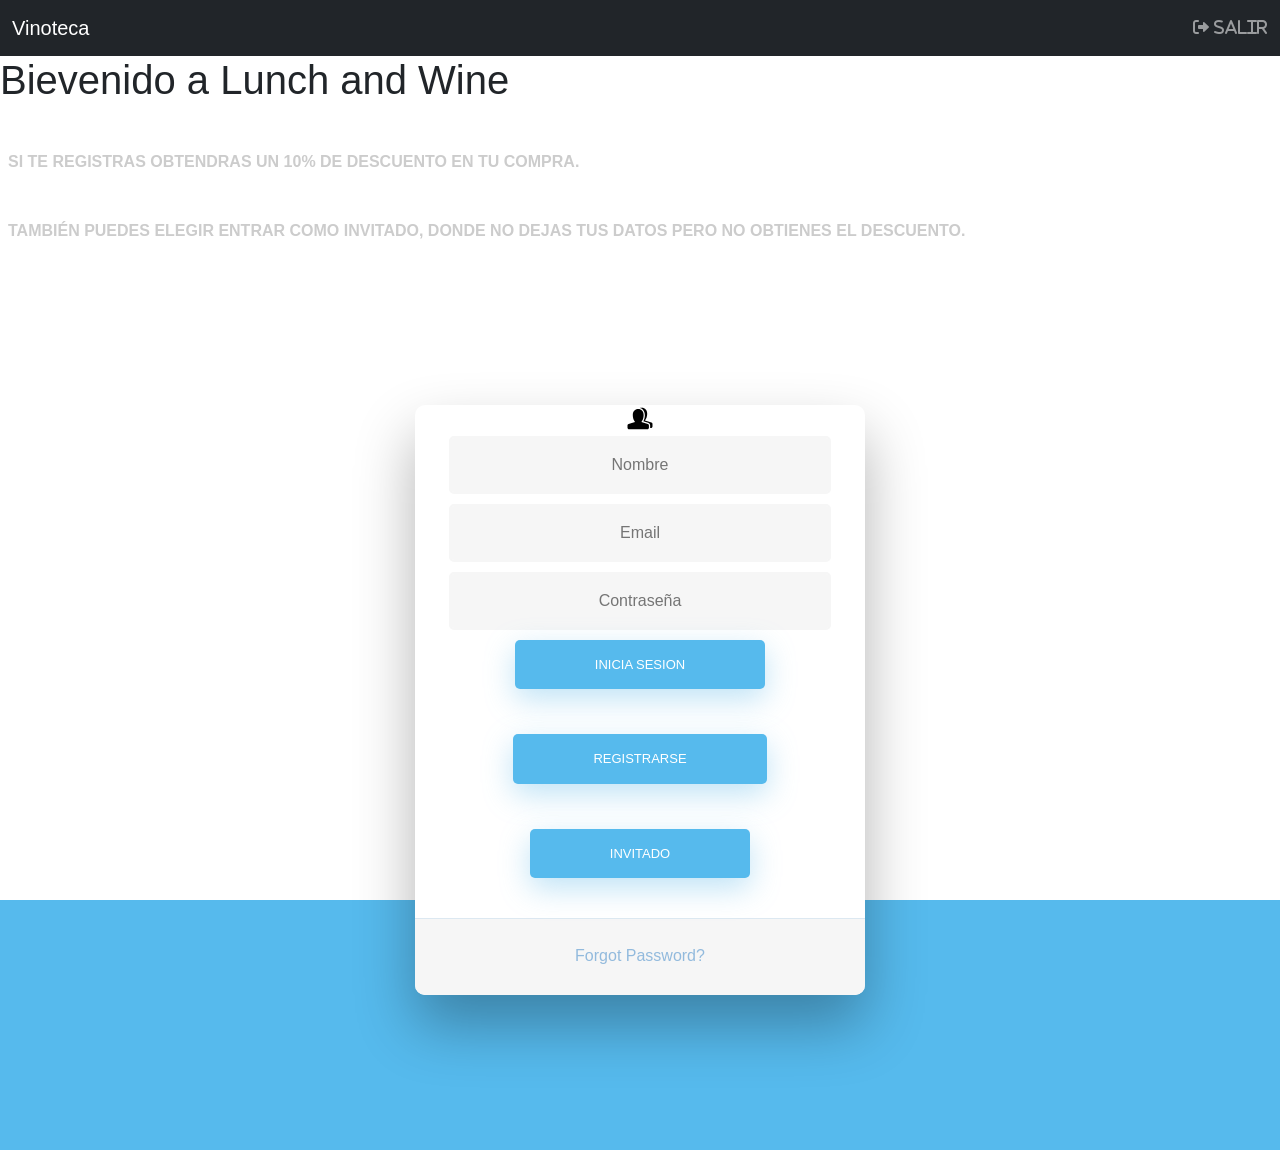
<file: login.html>
<!DOCTYPE html>
<html lang="en">

<head>
    <meta charset="UTF-8">
    <meta http-equiv="X-UA-Compatible" content="IE=edge">
    <meta name="viewport" content="width=device-width, initial-scale=1.0">
  
    <link rel="icon" href="./img/icono/a1.png">
    <link rel="stylesheet" href="./libs/boostrap/bootstrap.min.css">
    <link rel="stylesheet" href="https://cdnjs.cloudflare.com/ajax/libs/font-awesome/6.0.0/css/all.min.css"
      integrity="sha512-9usAa10IRO0HhonpyAIVpjrylPvoDwiPUiKdWk5t3PyolY1cOd4DSE0Ga+ri4AuTroPR5aQvXU9xC6qOPnzFeg=="
      crossorigin="anonymous" referrerpolicy="no-referrer" />
    <link rel="stylesheet" href="./libs/sweetAlert/sweetalert2.css">
    <link rel="stylesheet" href="./css/login.css">
    <title>Lunch & Wine</title>
</head>

<body>
  <nav class="navbar navbar-expand-lg navbar-dark bg-dark">
    <div class="container-fluid">
      <a class="navbar-brand" href="#">Vinoteca </a>
      
    
        <span class="navbar-text pointer">
          <i class="fa-solid fa-right-from-bracket "> Salir </i>
        </span>
      
    </div>
  </nav>
  
<h1>Bievenido a Lunch and Wine</h1>
<h2>Si te registras obtendras un 10% de descuento en tu compra.</h2>
<h2>También puedes elegir entrar como invitado, donde no dejas tus datos pero no obtienes el descuento. </h2>
 
  <div class="wrapper fadeInDown">
    <div id="formContent">
      <!-- Tabs Titles -->
  
      <!-- Icon -->
      <div class="fadeIn first">
        <img src="./img/users-sign-svgrepo-com.svg" id="icon" alt="User Icon" />
      </div>
  
      <!-- Login Form -->
      <form>
        <input type="text" id="name" class="fadeIn second" name="name" placeholder="Nombre">
        <input type="email" id="email" class="fadeIn second" name="email" placeholder="Email">
        <input type="password" id="password" class="fadeIn third" name="password" placeholder="Contraseña">
        <input type="button" id="login" class="fadeIn fourth" value="Inicia sesion">
        <input type="button" id="register" class="fadeIn fourth" value="Registrarse">
        <input type="button"  id="invitado" class="fadeIn fourth" value="Invitado">
      </form>
  
      <!-- Remind Passowrd -->
      <div id="formFooter">
        <a class="underlineHover" href="#">Forgot Password?</a>
      </div>
  
    </div>
  </div>
 <script src="./libs/sweetAlert/sweetalert2.min.js"></script>
<script src="./js/login.js"></script>
</body>
</html>
</file>
<file: libs/sweetAlert/sweetalert2.css>
.swal2-popup.swal2-toast {
  box-sizing: border-box;
  grid-column: 1/4 !important;
  grid-row: 1/4 !important;
  grid-template-columns: 1fr 99fr 1fr;
  padding: 1em;
  overflow-y: hidden;
  background: #fff;
  box-shadow: 0 0 1px rgba(0, 0, 0, 0.075), 0 1px 2px rgba(0, 0, 0, 0.075), 1px 2px 4px rgba(0, 0, 0, 0.075), 1px 3px 8px rgba(0, 0, 0, 0.075), 2px 4px 16px rgba(0, 0, 0, 0.075);
  pointer-events: all;
}
.swal2-popup.swal2-toast > * {
  grid-column: 2;
}
.swal2-popup.swal2-toast .swal2-title {
  margin: 0.5em 1em;
  padding: 0;
  font-size: 1em;
  text-align: initial;
}
.swal2-popup.swal2-toast .swal2-loading {
  justify-content: center;
}
.swal2-popup.swal2-toast .swal2-input {
  height: 2em;
  margin: 0.5em;
  font-size: 1em;
}
.swal2-popup.swal2-toast .swal2-validation-message {
  font-size: 1em;
}
.swal2-popup.swal2-toast .swal2-footer {
  margin: 0.5em 0 0;
  padding: 0.5em 0 0;
  font-size: 0.8em;
}
.swal2-popup.swal2-toast .swal2-close {
  grid-column: 3/3;
  grid-row: 1/99;
  align-self: center;
  width: 0.8em;
  height: 0.8em;
  margin: 0;
  font-size: 2em;
}
.swal2-popup.swal2-toast .swal2-html-container {
  margin: 0.5em 1em;
  padding: 0;
  font-size: 1em;
  text-align: initial;
}
.swal2-popup.swal2-toast .swal2-html-container:empty {
  padding: 0;
}
.swal2-popup.swal2-toast .swal2-loader {
  grid-column: 1;
  grid-row: 1/99;
  align-self: center;
  width: 2em;
  height: 2em;
  margin: 0.25em;
}
.swal2-popup.swal2-toast .swal2-icon {
  grid-column: 1;
  grid-row: 1/99;
  align-self: center;
  width: 2em;
  min-width: 2em;
  height: 2em;
  margin: 0 0.5em 0 0;
}
.swal2-popup.swal2-toast .swal2-icon .swal2-icon-content {
  display: flex;
  align-items: center;
  font-size: 1.8em;
  font-weight: bold;
}
.swal2-popup.swal2-toast .swal2-icon.swal2-success .swal2-success-ring {
  width: 2em;
  height: 2em;
}
.swal2-popup.swal2-toast .swal2-icon.swal2-error [class^=swal2-x-mark-line] {
  top: 0.875em;
  width: 1.375em;
}
.swal2-popup.swal2-toast .swal2-icon.swal2-error [class^=swal2-x-mark-line][class$=left] {
  left: 0.3125em;
}
.swal2-popup.swal2-toast .swal2-icon.swal2-error [class^=swal2-x-mark-line][class$=right] {
  right: 0.3125em;
}
.swal2-popup.swal2-toast .swal2-actions {
  justify-content: flex-start;
  height: auto;
  margin: 0;
  margin-top: 0.5em;
  padding: 0 0.5em;
}
.swal2-popup.swal2-toast .swal2-styled {
  margin: 0.25em 0.5em;
  padding: 0.4em 0.6em;
  font-size: 1em;
}
.swal2-popup.swal2-toast .swal2-success {
  border-color: #a5dc86;
}
.swal2-popup.swal2-toast .swal2-success [class^=swal2-success-circular-line] {
  position: absolute;
  width: 1.6em;
  height: 3em;
  transform: rotate(45deg);
  border-radius: 50%;
}
.swal2-popup.swal2-toast .swal2-success [class^=swal2-success-circular-line][class$=left] {
  top: -0.8em;
  left: -0.5em;
  transform: rotate(-45deg);
  transform-origin: 2em 2em;
  border-radius: 4em 0 0 4em;
}
.swal2-popup.swal2-toast .swal2-success [class^=swal2-success-circular-line][class$=right] {
  top: -0.25em;
  left: 0.9375em;
  transform-origin: 0 1.5em;
  border-radius: 0 4em 4em 0;
}
.swal2-popup.swal2-toast .swal2-success .swal2-success-ring {
  width: 2em;
  height: 2em;
}
.swal2-popup.swal2-toast .swal2-success .swal2-success-fix {
  top: 0;
  left: 0.4375em;
  width: 0.4375em;
  height: 2.6875em;
}
.swal2-popup.swal2-toast .swal2-success [class^=swal2-success-line] {
  height: 0.3125em;
}
.swal2-popup.swal2-toast .swal2-success [class^=swal2-success-line][class$=tip] {
  top: 1.125em;
  left: 0.1875em;
  width: 0.75em;
}
.swal2-popup.swal2-toast .swal2-success [class^=swal2-success-line][class$=long] {
  top: 0.9375em;
  right: 0.1875em;
  width: 1.375em;
}
.swal2-popup.swal2-toast .swal2-success.swal2-icon-show .swal2-success-line-tip {
  -webkit-animation: swal2-toast-animate-success-line-tip 0.75s;
          animation: swal2-toast-animate-success-line-tip 0.75s;
}
.swal2-popup.swal2-toast .swal2-success.swal2-icon-show .swal2-success-line-long {
  -webkit-animation: swal2-toast-animate-success-line-long 0.75s;
          animation: swal2-toast-animate-success-line-long 0.75s;
}
.swal2-popup.swal2-toast.swal2-show {
  -webkit-animation: swal2-toast-show 0.5s;
          animation: swal2-toast-show 0.5s;
}
.swal2-popup.swal2-toast.swal2-hide {
  -webkit-animation: swal2-toast-hide 0.1s forwards;
          animation: swal2-toast-hide 0.1s forwards;
}

.swal2-container {
  display: grid;
  position: fixed;
  z-index: 1060;
  top: 0;
  right: 0;
  bottom: 0;
  left: 0;
  box-sizing: border-box;
  grid-template-areas: "top-start     top            top-end" "center-start  center         center-end" "bottom-start  bottom-center  bottom-end";
  grid-template-rows: minmax(-webkit-min-content, auto) minmax(-webkit-min-content, auto) minmax(-webkit-min-content, auto);
  grid-template-rows: minmax(min-content, auto) minmax(min-content, auto) minmax(min-content, auto);
  height: 100%;
  padding: 0.625em;
  overflow-x: hidden;
  transition: background-color 0.1s;
  -webkit-overflow-scrolling: touch;
}
.swal2-container.swal2-backdrop-show, .swal2-container.swal2-noanimation {
  background: rgba(0, 0, 0, 0.4);
}
.swal2-container.swal2-backdrop-hide {
  background: transparent !important;
}
.swal2-container.swal2-top-start, .swal2-container.swal2-center-start, .swal2-container.swal2-bottom-start {
  grid-template-columns: minmax(0, 1fr) auto auto;
}
.swal2-container.swal2-top, .swal2-container.swal2-center, .swal2-container.swal2-bottom {
  grid-template-columns: auto minmax(0, 1fr) auto;
}
.swal2-container.swal2-top-end, .swal2-container.swal2-center-end, .swal2-container.swal2-bottom-end {
  grid-template-columns: auto auto minmax(0, 1fr);
}
.swal2-container.swal2-top-start > .swal2-popup {
  align-self: start;
}
.swal2-container.swal2-top > .swal2-popup {
  grid-column: 2;
  align-self: start;
  justify-self: center;
}
.swal2-container.swal2-top-end > .swal2-popup, .swal2-container.swal2-top-right > .swal2-popup {
  grid-column: 3;
  align-self: start;
  justify-self: end;
}
.swal2-container.swal2-center-start > .swal2-popup, .swal2-container.swal2-center-left > .swal2-popup {
  grid-row: 2;
  align-self: center;
}
.swal2-container.swal2-center > .swal2-popup {
  grid-column: 2;
  grid-row: 2;
  align-self: center;
  justify-self: center;
}
.swal2-container.swal2-center-end > .swal2-popup, .swal2-container.swal2-center-right > .swal2-popup {
  grid-column: 3;
  grid-row: 2;
  align-self: center;
  justify-self: end;
}
.swal2-container.swal2-bottom-start > .swal2-popup, .swal2-container.swal2-bottom-left > .swal2-popup {
  grid-column: 1;
  grid-row: 3;
  align-self: end;
}
.swal2-container.swal2-bottom > .swal2-popup {
  grid-column: 2;
  grid-row: 3;
  justify-self: center;
  align-self: end;
}
.swal2-container.swal2-bottom-end > .swal2-popup, .swal2-container.swal2-bottom-right > .swal2-popup {
  grid-column: 3;
  grid-row: 3;
  align-self: end;
  justify-self: end;
}
.swal2-container.swal2-grow-row > .swal2-popup, .swal2-container.swal2-grow-fullscreen > .swal2-popup {
  grid-column: 1/4;
  width: 100%;
}
.swal2-container.swal2-grow-column > .swal2-popup, .swal2-container.swal2-grow-fullscreen > .swal2-popup {
  grid-row: 1/4;
  align-self: stretch;
}
.swal2-container.swal2-no-transition {
  transition: none !important;
}

.swal2-popup {
  display: none;
  position: relative;
  box-sizing: border-box;
  grid-template-columns: minmax(0, 100%);
  width: 32em;
  max-width: 100%;
  padding: 0 0 1.25em;
  border: none;
  border-radius: 5px;
  background: #fff;
  color: #545454;
  font-family: inherit;
  font-size: 1rem;
}
.swal2-popup:focus {
  outline: none;
}
.swal2-popup.swal2-loading {
  overflow-y: hidden;
}

.swal2-title {
  position: relative;
  max-width: 100%;
  margin: 0;
  padding: 0.8em 1em 0;
  color: inherit;
  font-size: 1.875em;
  font-weight: 600;
  text-align: center;
  text-transform: none;
  word-wrap: break-word;
}

.swal2-actions {
  display: flex;
  z-index: 1;
  box-sizing: border-box;
  flex-wrap: wrap;
  align-items: center;
  justify-content: center;
  width: auto;
  margin: 1.25em auto 0;
  padding: 0;
}
.swal2-actions:not(.swal2-loading) .swal2-styled[disabled] {
  opacity: 0.4;
}
.swal2-actions:not(.swal2-loading) .swal2-styled:hover {
  background-image: linear-gradient(rgba(0, 0, 0, 0.1), rgba(0, 0, 0, 0.1));
}
.swal2-actions:not(.swal2-loading) .swal2-styled:active {
  background-image: linear-gradient(rgba(0, 0, 0, 0.2), rgba(0, 0, 0, 0.2));
}

.swal2-loader {
  display: none;
  align-items: center;
  justify-content: center;
  width: 2.2em;
  height: 2.2em;
  margin: 0 1.875em;
  -webkit-animation: swal2-rotate-loading 1.5s linear 0s infinite normal;
          animation: swal2-rotate-loading 1.5s linear 0s infinite normal;
  border-width: 0.25em;
  border-style: solid;
  border-radius: 100%;
  border-color: #2778c4 transparent #2778c4 transparent;
}

.swal2-styled {
  margin: 0.3125em;
  padding: 0.625em 1.1em;
  transition: box-shadow 0.1s;
  box-shadow: 0 0 0 3px transparent;
  font-weight: 500;
}
.swal2-styled:not([disabled]) {
  cursor: pointer;
}
.swal2-styled.swal2-confirm {
  border: 0;
  border-radius: 0.25em;
  background: initial;
  background-color: #7066e0;
  color: #fff;
  font-size: 1em;
}
.swal2-styled.swal2-confirm:focus {
  box-shadow: 0 0 0 3px rgba(112, 102, 224, 0.5);
}
.swal2-styled.swal2-deny {
  border: 0;
  border-radius: 0.25em;
  background: initial;
  background-color: #dc3741;
  color: #fff;
  font-size: 1em;
}
.swal2-styled.swal2-deny:focus {
  box-shadow: 0 0 0 3px rgba(220, 55, 65, 0.5);
}
.swal2-styled.swal2-cancel {
  border: 0;
  border-radius: 0.25em;
  background: initial;
  background-color: #6e7881;
  color: #fff;
  font-size: 1em;
}
.swal2-styled.swal2-cancel:focus {
  box-shadow: 0 0 0 3px rgba(110, 120, 129, 0.5);
}
.swal2-styled.swal2-default-outline:focus {
  box-shadow: 0 0 0 3px rgba(100, 150, 200, 0.5);
}
.swal2-styled:focus {
  outline: none;
}
.swal2-styled::-moz-focus-inner {
  border: 0;
}

.swal2-footer {
  justify-content: center;
  margin: 1em 0 0;
  padding: 1em 1em 0;
  border-top: 1px solid #eee;
  color: inherit;
  font-size: 1em;
}

.swal2-timer-progress-bar-container {
  position: absolute;
  right: 0;
  bottom: 0;
  left: 0;
  grid-column: auto !important;
  overflow: hidden;
  border-bottom-right-radius: 5px;
  border-bottom-left-radius: 5px;
}

.swal2-timer-progress-bar {
  width: 100%;
  height: 0.25em;
  background: rgba(0, 0, 0, 0.2);
}

.swal2-image {
  max-width: 100%;
  margin: 2em auto 1em;
}

.swal2-close {
  z-index: 2;
  align-items: center;
  justify-content: center;
  width: 1.2em;
  height: 1.2em;
  margin-top: 0;
  margin-right: 0;
  margin-bottom: -1.2em;
  padding: 0;
  overflow: hidden;
  transition: color 0.1s, box-shadow 0.1s;
  border: none;
  border-radius: 5px;
  background: transparent;
  color: #ccc;
  font-family: serif;
  font-family: monospace;
  font-size: 2.5em;
  cursor: pointer;
  justify-self: end;
}
.swal2-close:hover {
  transform: none;
  background: transparent;
  color: #f27474;
}
.swal2-close:focus {
  outline: none;
  box-shadow: inset 0 0 0 3px rgba(100, 150, 200, 0.5);
}
.swal2-close::-moz-focus-inner {
  border: 0;
}

.swal2-html-container {
  z-index: 1;
  justify-content: center;
  margin: 1em 1.6em 0.3em;
  padding: 0;
  overflow: auto;
  color: inherit;
  font-size: 1.125em;
  font-weight: normal;
  line-height: normal;
  text-align: center;
  word-wrap: break-word;
  word-break: break-word;
}

.swal2-input,
.swal2-file,
.swal2-textarea,
.swal2-select,
.swal2-radio,
.swal2-checkbox {
  margin: 1em 2em 3px;
}

.swal2-input,
.swal2-file,
.swal2-textarea {
  box-sizing: border-box;
  width: auto;
  transition: border-color 0.1s, box-shadow 0.1s;
  border: 1px solid #d9d9d9;
  border-radius: 0.1875em;
  background: inherit;
  box-shadow: inset 0 1px 1px rgba(0, 0, 0, 0.06), 0 0 0 3px transparent;
  color: inherit;
  font-size: 1.125em;
}
.swal2-input.swal2-inputerror,
.swal2-file.swal2-inputerror,
.swal2-textarea.swal2-inputerror {
  border-color: #f27474 !important;
  box-shadow: 0 0 2px #f27474 !important;
}
.swal2-input:focus,
.swal2-file:focus,
.swal2-textarea:focus {
  border: 1px solid #b4dbed;
  outline: none;
  box-shadow: inset 0 1px 1px rgba(0, 0, 0, 0.06), 0 0 0 3px rgba(100, 150, 200, 0.5);
}
.swal2-input::-moz-placeholder, .swal2-file::-moz-placeholder, .swal2-textarea::-moz-placeholder {
  color: #ccc;
}
.swal2-input:-ms-input-placeholder, .swal2-file:-ms-input-placeholder, .swal2-textarea:-ms-input-placeholder {
  color: #ccc;
}
.swal2-input::placeholder,
.swal2-file::placeholder,
.swal2-textarea::placeholder {
  color: #ccc;
}

.swal2-range {
  margin: 1em 2em 3px;
  background: #fff;
}
.swal2-range input {
  width: 80%;
}
.swal2-range output {
  width: 20%;
  color: inherit;
  font-weight: 600;
  text-align: center;
}
.swal2-range input,
.swal2-range output {
  height: 2.625em;
  padding: 0;
  font-size: 1.125em;
  line-height: 2.625em;
}

.swal2-input {
  height: 2.625em;
  padding: 0 0.75em;
}

.swal2-file {
  width: 75%;
  margin-right: auto;
  margin-left: auto;
  background: inherit;
  font-size: 1.125em;
}

.swal2-textarea {
  height: 6.75em;
  padding: 0.75em;
}

.swal2-select {
  min-width: 50%;
  max-width: 100%;
  padding: 0.375em 0.625em;
  background: inherit;
  color: inherit;
  font-size: 1.125em;
}

.swal2-radio,
.swal2-checkbox {
  align-items: center;
  justify-content: center;
  background: #fff;
  color: inherit;
}
.swal2-radio label,
.swal2-checkbox label {
  margin: 0 0.6em;
  font-size: 1.125em;
}
.swal2-radio input,
.swal2-checkbox input {
  flex-shrink: 0;
  margin: 0 0.4em;
}

.swal2-input-label {
  display: flex;
  justify-content: center;
  margin: 1em auto 0;
}

.swal2-validation-message {
  align-items: center;
  justify-content: center;
  margin: 1em 0 0;
  padding: 0.625em;
  overflow: hidden;
  background: #f0f0f0;
  color: #666666;
  font-size: 1em;
  font-weight: 300;
}
.swal2-validation-message::before {
  content: "!";
  display: inline-block;
  width: 1.5em;
  min-width: 1.5em;
  height: 1.5em;
  margin: 0 0.625em;
  border-radius: 50%;
  background-color: #f27474;
  color: #fff;
  font-weight: 600;
  line-height: 1.5em;
  text-align: center;
}

.swal2-icon {
  position: relative;
  box-sizing: content-box;
  justify-content: center;
  width: 5em;
  height: 5em;
  margin: 2.5em auto 0.6em;
  border: 0.25em solid transparent;
  border-radius: 50%;
  border-color: #000;
  font-family: inherit;
  line-height: 5em;
  cursor: default;
  -webkit-user-select: none;
     -moz-user-select: none;
      -ms-user-select: none;
          user-select: none;
}
.swal2-icon .swal2-icon-content {
  display: flex;
  align-items: center;
  font-size: 3.75em;
}
.swal2-icon.swal2-error {
  border-color: #f27474;
  color: #f27474;
}
.swal2-icon.swal2-error .swal2-x-mark {
  position: relative;
  flex-grow: 1;
}
.swal2-icon.swal2-error [class^=swal2-x-mark-line] {
  display: block;
  position: absolute;
  top: 2.3125em;
  width: 2.9375em;
  height: 0.3125em;
  border-radius: 0.125em;
  background-color: #f27474;
}
.swal2-icon.swal2-error [class^=swal2-x-mark-line][class$=left] {
  left: 1.0625em;
  transform: rotate(45deg);
}
.swal2-icon.swal2-error [class^=swal2-x-mark-line][class$=right] {
  right: 1em;
  transform: rotate(-45deg);
}
.swal2-icon.swal2-error.swal2-icon-show {
  -webkit-animation: swal2-animate-error-icon 0.5s;
          animation: swal2-animate-error-icon 0.5s;
}
.swal2-icon.swal2-error.swal2-icon-show .swal2-x-mark {
  -webkit-animation: swal2-animate-error-x-mark 0.5s;
          animation: swal2-animate-error-x-mark 0.5s;
}
.swal2-icon.swal2-warning {
  border-color: #facea8;
  color: #f8bb86;
}
.swal2-icon.swal2-warning.swal2-icon-show {
  -webkit-animation: swal2-animate-error-icon 0.5s;
          animation: swal2-animate-error-icon 0.5s;
}
.swal2-icon.swal2-warning.swal2-icon-show .swal2-icon-content {
  -webkit-animation: swal2-animate-i-mark 0.5s;
          animation: swal2-animate-i-mark 0.5s;
}
.swal2-icon.swal2-info {
  border-color: #9de0f6;
  color: #3fc3ee;
}
.swal2-icon.swal2-info.swal2-icon-show {
  -webkit-animation: swal2-animate-error-icon 0.5s;
          animation: swal2-animate-error-icon 0.5s;
}
.swal2-icon.swal2-info.swal2-icon-show .swal2-icon-content {
  -webkit-animation: swal2-animate-i-mark 0.8s;
          animation: swal2-animate-i-mark 0.8s;
}
.swal2-icon.swal2-question {
  border-color: #c9dae1;
  color: #87adbd;
}
.swal2-icon.swal2-question.swal2-icon-show {
  -webkit-animation: swal2-animate-error-icon 0.5s;
          animation: swal2-animate-error-icon 0.5s;
}
.swal2-icon.swal2-question.swal2-icon-show .swal2-icon-content {
  -webkit-animation: swal2-animate-question-mark 0.8s;
          animation: swal2-animate-question-mark 0.8s;
}
.swal2-icon.swal2-success {
  border-color: #a5dc86;
  color: #a5dc86;
}
.swal2-icon.swal2-success [class^=swal2-success-circular-line] {
  position: absolute;
  width: 3.75em;
  height: 7.5em;
  transform: rotate(45deg);
  border-radius: 50%;
}
.swal2-icon.swal2-success [class^=swal2-success-circular-line][class$=left] {
  top: -0.4375em;
  left: -2.0635em;
  transform: rotate(-45deg);
  transform-origin: 3.75em 3.75em;
  border-radius: 7.5em 0 0 7.5em;
}
.swal2-icon.swal2-success [class^=swal2-success-circular-line][class$=right] {
  top: -0.6875em;
  left: 1.875em;
  transform: rotate(-45deg);
  transform-origin: 0 3.75em;
  border-radius: 0 7.5em 7.5em 0;
}
.swal2-icon.swal2-success .swal2-success-ring {
  position: absolute;
  z-index: 2;
  top: -0.25em;
  left: -0.25em;
  box-sizing: content-box;
  width: 100%;
  height: 100%;
  border: 0.25em solid rgba(165, 220, 134, 0.3);
  border-radius: 50%;
}
.swal2-icon.swal2-success .swal2-success-fix {
  position: absolute;
  z-index: 1;
  top: 0.5em;
  left: 1.625em;
  width: 0.4375em;
  height: 5.625em;
  transform: rotate(-45deg);
}
.swal2-icon.swal2-success [class^=swal2-success-line] {
  display: block;
  position: absolute;
  z-index: 2;
  height: 0.3125em;
  border-radius: 0.125em;
  background-color: #a5dc86;
}
.swal2-icon.swal2-success [class^=swal2-success-line][class$=tip] {
  top: 2.875em;
  left: 0.8125em;
  width: 1.5625em;
  transform: rotate(45deg);
}
.swal2-icon.swal2-success [class^=swal2-success-line][class$=long] {
  top: 2.375em;
  right: 0.5em;
  width: 2.9375em;
  transform: rotate(-45deg);
}
.swal2-icon.swal2-success.swal2-icon-show .swal2-success-line-tip {
  -webkit-animation: swal2-animate-success-line-tip 0.75s;
          animation: swal2-animate-success-line-tip 0.75s;
}
.swal2-icon.swal2-success.swal2-icon-show .swal2-success-line-long {
  -webkit-animation: swal2-animate-success-line-long 0.75s;
          animation: swal2-animate-success-line-long 0.75s;
}
.swal2-icon.swal2-success.swal2-icon-show .swal2-success-circular-line-right {
  -webkit-animation: swal2-rotate-success-circular-line 4.25s ease-in;
          animation: swal2-rotate-success-circular-line 4.25s ease-in;
}

.swal2-progress-steps {
  flex-wrap: wrap;
  align-items: center;
  max-width: 100%;
  margin: 1.25em auto;
  padding: 0;
  background: inherit;
  font-weight: 600;
}
.swal2-progress-steps li {
  display: inline-block;
  position: relative;
}
.swal2-progress-steps .swal2-progress-step {
  z-index: 20;
  flex-shrink: 0;
  width: 2em;
  height: 2em;
  border-radius: 2em;
  background: #2778c4;
  color: #fff;
  line-height: 2em;
  text-align: center;
}
.swal2-progress-steps .swal2-progress-step.swal2-active-progress-step {
  background: #2778c4;
}
.swal2-progress-steps .swal2-progress-step.swal2-active-progress-step ~ .swal2-progress-step {
  background: #add8e6;
  color: #fff;
}
.swal2-progress-steps .swal2-progress-step.swal2-active-progress-step ~ .swal2-progress-step-line {
  background: #add8e6;
}
.swal2-progress-steps .swal2-progress-step-line {
  z-index: 10;
  flex-shrink: 0;
  width: 2.5em;
  height: 0.4em;
  margin: 0 -1px;
  background: #2778c4;
}

[class^=swal2] {
  -webkit-tap-highlight-color: transparent;
}

.swal2-show {
  -webkit-animation: swal2-show 0.3s;
          animation: swal2-show 0.3s;
}

.swal2-hide {
  -webkit-animation: swal2-hide 0.15s forwards;
          animation: swal2-hide 0.15s forwards;
}

.swal2-noanimation {
  transition: none;
}

.swal2-scrollbar-measure {
  position: absolute;
  top: -9999px;
  width: 50px;
  height: 50px;
  overflow: scroll;
}

.swal2-rtl .swal2-close {
  margin-right: initial;
  margin-left: 0;
}
.swal2-rtl .swal2-timer-progress-bar {
  right: 0;
  left: auto;
}

@-webkit-keyframes swal2-toast-show {
  0% {
    transform: translateY(-0.625em) rotateZ(2deg);
  }
  33% {
    transform: translateY(0) rotateZ(-2deg);
  }
  66% {
    transform: translateY(0.3125em) rotateZ(2deg);
  }
  100% {
    transform: translateY(0) rotateZ(0deg);
  }
}

@keyframes swal2-toast-show {
  0% {
    transform: translateY(-0.625em) rotateZ(2deg);
  }
  33% {
    transform: translateY(0) rotateZ(-2deg);
  }
  66% {
    transform: translateY(0.3125em) rotateZ(2deg);
  }
  100% {
    transform: translateY(0) rotateZ(0deg);
  }
}
@-webkit-keyframes swal2-toast-hide {
  100% {
    transform: rotateZ(1deg);
    opacity: 0;
  }
}
@keyframes swal2-toast-hide {
  100% {
    transform: rotateZ(1deg);
    opacity: 0;
  }
}
@-webkit-keyframes swal2-toast-animate-success-line-tip {
  0% {
    top: 0.5625em;
    left: 0.0625em;
    width: 0;
  }
  54% {
    top: 0.125em;
    left: 0.125em;
    width: 0;
  }
  70% {
    top: 0.625em;
    left: -0.25em;
    width: 1.625em;
  }
  84% {
    top: 1.0625em;
    left: 0.75em;
    width: 0.5em;
  }
  100% {
    top: 1.125em;
    left: 0.1875em;
    width: 0.75em;
  }
}
@keyframes swal2-toast-animate-success-line-tip {
  0% {
    top: 0.5625em;
    left: 0.0625em;
    width: 0;
  }
  54% {
    top: 0.125em;
    left: 0.125em;
    width: 0;
  }
  70% {
    top: 0.625em;
    left: -0.25em;
    width: 1.625em;
  }
  84% {
    top: 1.0625em;
    left: 0.75em;
    width: 0.5em;
  }
  100% {
    top: 1.125em;
    left: 0.1875em;
    width: 0.75em;
  }
}
@-webkit-keyframes swal2-toast-animate-success-line-long {
  0% {
    top: 1.625em;
    right: 1.375em;
    width: 0;
  }
  65% {
    top: 1.25em;
    right: 0.9375em;
    width: 0;
  }
  84% {
    top: 0.9375em;
    right: 0;
    width: 1.125em;
  }
  100% {
    top: 0.9375em;
    right: 0.1875em;
    width: 1.375em;
  }
}
@keyframes swal2-toast-animate-success-line-long {
  0% {
    top: 1.625em;
    right: 1.375em;
    width: 0;
  }
  65% {
    top: 1.25em;
    right: 0.9375em;
    width: 0;
  }
  84% {
    top: 0.9375em;
    right: 0;
    width: 1.125em;
  }
  100% {
    top: 0.9375em;
    right: 0.1875em;
    width: 1.375em;
  }
}
@-webkit-keyframes swal2-show {
  0% {
    transform: scale(0.7);
  }
  45% {
    transform: scale(1.05);
  }
  80% {
    transform: scale(0.95);
  }
  100% {
    transform: scale(1);
  }
}
@keyframes swal2-show {
  0% {
    transform: scale(0.7);
  }
  45% {
    transform: scale(1.05);
  }
  80% {
    transform: scale(0.95);
  }
  100% {
    transform: scale(1);
  }
}
@-webkit-keyframes swal2-hide {
  0% {
    transform: scale(1);
    opacity: 1;
  }
  100% {
    transform: scale(0.5);
    opacity: 0;
  }
}
@keyframes swal2-hide {
  0% {
    transform: scale(1);
    opacity: 1;
  }
  100% {
    transform: scale(0.5);
    opacity: 0;
  }
}
@-webkit-keyframes swal2-animate-success-line-tip {
  0% {
    top: 1.1875em;
    left: 0.0625em;
    width: 0;
  }
  54% {
    top: 1.0625em;
    left: 0.125em;
    width: 0;
  }
  70% {
    top: 2.1875em;
    left: -0.375em;
    width: 3.125em;
  }
  84% {
    top: 3em;
    left: 1.3125em;
    width: 1.0625em;
  }
  100% {
    top: 2.8125em;
    left: 0.8125em;
    width: 1.5625em;
  }
}
@keyframes swal2-animate-success-line-tip {
  0% {
    top: 1.1875em;
    left: 0.0625em;
    width: 0;
  }
  54% {
    top: 1.0625em;
    left: 0.125em;
    width: 0;
  }
  70% {
    top: 2.1875em;
    left: -0.375em;
    width: 3.125em;
  }
  84% {
    top: 3em;
    left: 1.3125em;
    width: 1.0625em;
  }
  100% {
    top: 2.8125em;
    left: 0.8125em;
    width: 1.5625em;
  }
}
@-webkit-keyframes swal2-animate-success-line-long {
  0% {
    top: 3.375em;
    right: 2.875em;
    width: 0;
  }
  65% {
    top: 3.375em;
    right: 2.875em;
    width: 0;
  }
  84% {
    top: 2.1875em;
    right: 0;
    width: 3.4375em;
  }
  100% {
    top: 2.375em;
    right: 0.5em;
    width: 2.9375em;
  }
}
@keyframes swal2-animate-success-line-long {
  0% {
    top: 3.375em;
    right: 2.875em;
    width: 0;
  }
  65% {
    top: 3.375em;
    right: 2.875em;
    width: 0;
  }
  84% {
    top: 2.1875em;
    right: 0;
    width: 3.4375em;
  }
  100% {
    top: 2.375em;
    right: 0.5em;
    width: 2.9375em;
  }
}
@-webkit-keyframes swal2-rotate-success-circular-line {
  0% {
    transform: rotate(-45deg);
  }
  5% {
    transform: rotate(-45deg);
  }
  12% {
    transform: rotate(-405deg);
  }
  100% {
    transform: rotate(-405deg);
  }
}
@keyframes swal2-rotate-success-circular-line {
  0% {
    transform: rotate(-45deg);
  }
  5% {
    transform: rotate(-45deg);
  }
  12% {
    transform: rotate(-405deg);
  }
  100% {
    transform: rotate(-405deg);
  }
}
@-webkit-keyframes swal2-animate-error-x-mark {
  0% {
    margin-top: 1.625em;
    transform: scale(0.4);
    opacity: 0;
  }
  50% {
    margin-top: 1.625em;
    transform: scale(0.4);
    opacity: 0;
  }
  80% {
    margin-top: -0.375em;
    transform: scale(1.15);
  }
  100% {
    margin-top: 0;
    transform: scale(1);
    opacity: 1;
  }
}
@keyframes swal2-animate-error-x-mark {
  0% {
    margin-top: 1.625em;
    transform: scale(0.4);
    opacity: 0;
  }
  50% {
    margin-top: 1.625em;
    transform: scale(0.4);
    opacity: 0;
  }
  80% {
    margin-top: -0.375em;
    transform: scale(1.15);
  }
  100% {
    margin-top: 0;
    transform: scale(1);
    opacity: 1;
  }
}
@-webkit-keyframes swal2-animate-error-icon {
  0% {
    transform: rotateX(100deg);
    opacity: 0;
  }
  100% {
    transform: rotateX(0deg);
    opacity: 1;
  }
}
@keyframes swal2-animate-error-icon {
  0% {
    transform: rotateX(100deg);
    opacity: 0;
  }
  100% {
    transform: rotateX(0deg);
    opacity: 1;
  }
}
@-webkit-keyframes swal2-rotate-loading {
  0% {
    transform: rotate(0deg);
  }
  100% {
    transform: rotate(360deg);
  }
}
@keyframes swal2-rotate-loading {
  0% {
    transform: rotate(0deg);
  }
  100% {
    transform: rotate(360deg);
  }
}
@-webkit-keyframes swal2-animate-question-mark {
  0% {
    transform: rotateY(-360deg);
  }
  100% {
    transform: rotateY(0);
  }
}
@keyframes swal2-animate-question-mark {
  0% {
    transform: rotateY(-360deg);
  }
  100% {
    transform: rotateY(0);
  }
}
@-webkit-keyframes swal2-animate-i-mark {
  0% {
    transform: rotateZ(45deg);
    opacity: 0;
  }
  25% {
    transform: rotateZ(-25deg);
    opacity: 0.4;
  }
  50% {
    transform: rotateZ(15deg);
    opacity: 0.8;
  }
  75% {
    transform: rotateZ(-5deg);
    opacity: 1;
  }
  100% {
    transform: rotateX(0);
    opacity: 1;
  }
}
@keyframes swal2-animate-i-mark {
  0% {
    transform: rotateZ(45deg);
    opacity: 0;
  }
  25% {
    transform: rotateZ(-25deg);
    opacity: 0.4;
  }
  50% {
    transform: rotateZ(15deg);
    opacity: 0.8;
  }
  75% {
    transform: rotateZ(-5deg);
    opacity: 1;
  }
  100% {
    transform: rotateX(0);
    opacity: 1;
  }
}
body.swal2-shown:not(.swal2-no-backdrop):not(.swal2-toast-shown) {
  overflow: hidden;
}
body.swal2-height-auto {
  height: auto !important;
}
body.swal2-no-backdrop .swal2-container {
  background-color: transparent !important;
  pointer-events: none;
}
body.swal2-no-backdrop .swal2-container .swal2-popup {
  pointer-events: all;
}
body.swal2-no-backdrop .swal2-container .swal2-modal {
  box-shadow: 0 0 10px rgba(0, 0, 0, 0.4);
}
@media print {
  body.swal2-shown:not(.swal2-no-backdrop):not(.swal2-toast-shown) {
    overflow-y: scroll !important;
  }
  body.swal2-shown:not(.swal2-no-backdrop):not(.swal2-toast-shown) > [aria-hidden=true] {
    display: none;
  }
  body.swal2-shown:not(.swal2-no-backdrop):not(.swal2-toast-shown) .swal2-container {
    position: static !important;
  }
}
body.swal2-toast-shown .swal2-container {
  box-sizing: border-box;
  width: 360px;
  max-width: 100%;
  background-color: transparent;
  pointer-events: none;
}
body.swal2-toast-shown .swal2-container.swal2-top {
  top: 0;
  right: auto;
  bottom: auto;
  left: 50%;
  transform: translateX(-50%);
}
body.swal2-toast-shown .swal2-container.swal2-top-end, body.swal2-toast-shown .swal2-container.swal2-top-right {
  top: 0;
  right: 0;
  bottom: auto;
  left: auto;
}
body.swal2-toast-shown .swal2-container.swal2-top-start, body.swal2-toast-shown .swal2-container.swal2-top-left {
  top: 0;
  right: auto;
  bottom: auto;
  left: 0;
}
body.swal2-toast-shown .swal2-container.swal2-center-start, body.swal2-toast-shown .swal2-container.swal2-center-left {
  top: 50%;
  right: auto;
  bottom: auto;
  left: 0;
  transform: translateY(-50%);
}
body.swal2-toast-shown .swal2-container.swal2-center {
  top: 50%;
  right: auto;
  bottom: auto;
  left: 50%;
  transform: translate(-50%, -50%);
}
body.swal2-toast-shown .swal2-container.swal2-center-end, body.swal2-toast-shown .swal2-container.swal2-center-right {
  top: 50%;
  right: 0;
  bottom: auto;
  left: auto;
  transform: translateY(-50%);
}
body.swal2-toast-shown .swal2-container.swal2-bottom-start, body.swal2-toast-shown .swal2-container.swal2-bottom-left {
  top: auto;
  right: auto;
  bottom: 0;
  left: 0;
}
body.swal2-toast-shown .swal2-container.swal2-bottom {
  top: auto;
  right: auto;
  bottom: 0;
  left: 50%;
  transform: translateX(-50%);
}
body.swal2-toast-shown .swal2-container.swal2-bottom-end, body.swal2-toast-shown .swal2-container.swal2-bottom-right {
  top: auto;
  right: 0;
  bottom: 0;
  left: auto;
}
</file>
<file: css/login.css>
/* BASIC */

html {
    background-color: #56baed;
  }
  
  body {
    font-family: "Poppins", sans-serif;
    height: 100vh;
  }
  
  a {
    color: #92badd;
    display:inline-block;
    text-decoration: none;
    font-weight: 400;
  }
  
  h2 {
    text-align: center;
    font-size: 16px;
    font-weight: 600;
    text-transform: uppercase;
    display:inline-block;
    margin: 40px 8px 10px 8px; 
    color: #cccccc;
  }
  
  
  
  /* STRUCTURE */
  
  .wrapper {
    display: flex;
    align-items: center;
    flex-direction: column; 
    justify-content: center;
    width: 100%;
    min-height: 100%;
    padding: 20px;
  }
  
  #formContent {
    -webkit-border-radius: 10px 10px 10px 10px;
    border-radius: 10px 10px 10px 10px;
    background: #fff;
    padding: 30px;
    width: 90%;
    max-width: 450px;
    position: relative;
    padding: 0px;
    -webkit-box-shadow: 0 30px 60px 0 rgba(0,0,0,0.3);
    box-shadow: 0 30px 60px 0 rgba(0,0,0,0.3);
    text-align: center;
  }
  
  #formFooter {
    background-color: #f6f6f6;
    border-top: 1px solid #dce8f1;
    padding: 25px;
    text-align: center;
    -webkit-border-radius: 0 0 10px 10px;
    border-radius: 0 0 10px 10px;
  }
  
  
  
  /* TABS */
  
  h2.inactive {
    color: #cccccc;
  }
  
  h2.active {
    color: #0d0d0d;
    border-bottom: 2px solid #5fbae9;
  }
  
  
  
  /* FORM TYPOGRAPHY*/
  
  input[type=button], input[type=submit], input[type=reset]  {
    background-color: #56baed;
    border: none;
    color: white;
    padding: 15px 80px;
    text-align: center;
    text-decoration: none;
    display: inline-block;
    text-transform: uppercase;
    font-size: 13px;
    -webkit-box-shadow: 0 10px 30px 0 rgba(95,186,233,0.4);
    box-shadow: 0 10px 30px 0 rgba(95,186,233,0.4);
    -webkit-border-radius: 5px 5px 5px 5px;
    border-radius: 5px 5px 5px 5px;
    margin: 5px 20px 40px 20px;
    -webkit-transition: all 0.3s ease-in-out;
    -moz-transition: all 0.3s ease-in-out;
    -ms-transition: all 0.3s ease-in-out;
    -o-transition: all 0.3s ease-in-out;
    transition: all 0.3s ease-in-out;
  }
  
  input[type=button]:hover, input[type=submit]:hover, input[type=reset]:hover  {
    background-color: #39ace7;
  }
  
  input[type=button]:active, input[type=submit]:active, input[type=reset]:active  {
    -moz-transform: scale(0.95);
    -webkit-transform: scale(0.95);
    -o-transform: scale(0.95);
    -ms-transform: scale(0.95);
    transform: scale(0.95);
  }
  
  input[type=text], input[type=email], input[type=password] {
    background-color: #f6f6f6;
    border: none;
    color: #0d0d0d;
    padding: 15px 32px;
    text-align: center;
    text-decoration: none;
    display: inline-block;
    font-size: 16px;
    margin: 5px;
    width: 85%;
    border: 2px solid #f6f6f6;
    -webkit-transition: all 0.5s ease-in-out;
    -moz-transition: all 0.5s ease-in-out;
    -ms-transition: all 0.5s ease-in-out;
    -o-transition: all 0.5s ease-in-out;
    transition: all 0.5s ease-in-out;
    -webkit-border-radius: 5px 5px 5px 5px;
    border-radius: 5px 5px 5px 5px;
  }
  
  input[type=text]:focus, input[type=email]:focus, input[type=password]:focus {
    background-color: #fff;
    border-bottom: 2px solid #5fbae9;
  }
  
  input[type=text]:placeholder, input[type=email]:placeholder, input[type=password]:placeholder {
    color: #cccccc;
  }
  
  
  
  /* ANIMATIONS */
  
  /* Simple CSS3 Fade-in-down Animation */
  .fadeInDown {
    -webkit-animation-name: fadeInDown;
    animation-name: fadeInDown;
    -webkit-animation-duration: 1s;
    animation-duration: 1s;
    -webkit-animation-fill-mode: both;
    animation-fill-mode: both;
  }
  
  @-webkit-keyframes fadeInDown {
    0% {
      opacity: 0;
      -webkit-transform: translate3d(0, -100%, 0);
      transform: translate3d(0, -100%, 0);
    }
    100% {
      opacity: 1;
      -webkit-transform: none;
      transform: none;
    }
  }
  
  @keyframes fadeInDown {
    0% {
      opacity: 0;
      -webkit-transform: translate3d(0, -100%, 0);
      transform: translate3d(0, -100%, 0);
    }
    100% {
      opacity: 1;
      -webkit-transform: none;
      transform: none;
    }
  }
  
  /* Simple CSS3 Fade-in Animation */
  @-webkit-keyframes fadeIn { from { opacity:0; } to { opacity:1; } }
  @-moz-keyframes fadeIn { from { opacity:0; } to { opacity:1; } }
  @keyframes fadeIn { from { opacity:0; } to { opacity:1; } }
  
  .fadeIn {
    opacity:0;
    -webkit-animation:fadeIn ease-in 1;
    -moz-animation:fadeIn ease-in 1;
    animation:fadeIn ease-in 1;
  
    -webkit-animation-fill-mode:forwards;
    -moz-animation-fill-mode:forwards;
    animation-fill-mode:forwards;
  
    -webkit-animation-duration:1s;
    -moz-animation-duration:1s;
    animation-duration:1s;
  }
  
  .fadeIn.first {
    -webkit-animation-delay: 0.4s;
    -moz-animation-delay: 0.4s;
    animation-delay: 0.4s;
 
  }
  
  .fadeIn.second {
    -webkit-animation-delay: 0.6s;
    -moz-animation-delay: 0.6s;
    animation-delay: 0.6s;
  }
  
  .fadeIn.third {
    -webkit-animation-delay: 0.8s;
    -moz-animation-delay: 0.8s;
    animation-delay: 0.8s;
  }
  
  .fadeIn.fourth {
    -webkit-animation-delay: 1s;
    -moz-animation-delay: 1s;
    animation-delay: 1s;
  }
  
  /* Simple CSS3 Fade-in Animation */
  .underlineHover:after {
    display: block;
    left: 0;
    bottom: -10px;
    width: 0;
    height: 2px;
    background-color: #56baed;
    content: "";
    transition: width 0.2s;
  }
  
  .underlineHover:hover {
    color: #0d0d0d;
  }
  
  .underlineHover:hover:after{
    width: 100%;
  }
  
  
  
  /* OTHERS */
  
  *:focus {
      outline: none;
  } 
  
  #icon {
    width:60%;
  }
  
  img{
  
    height: 25px;
  }
</file>
